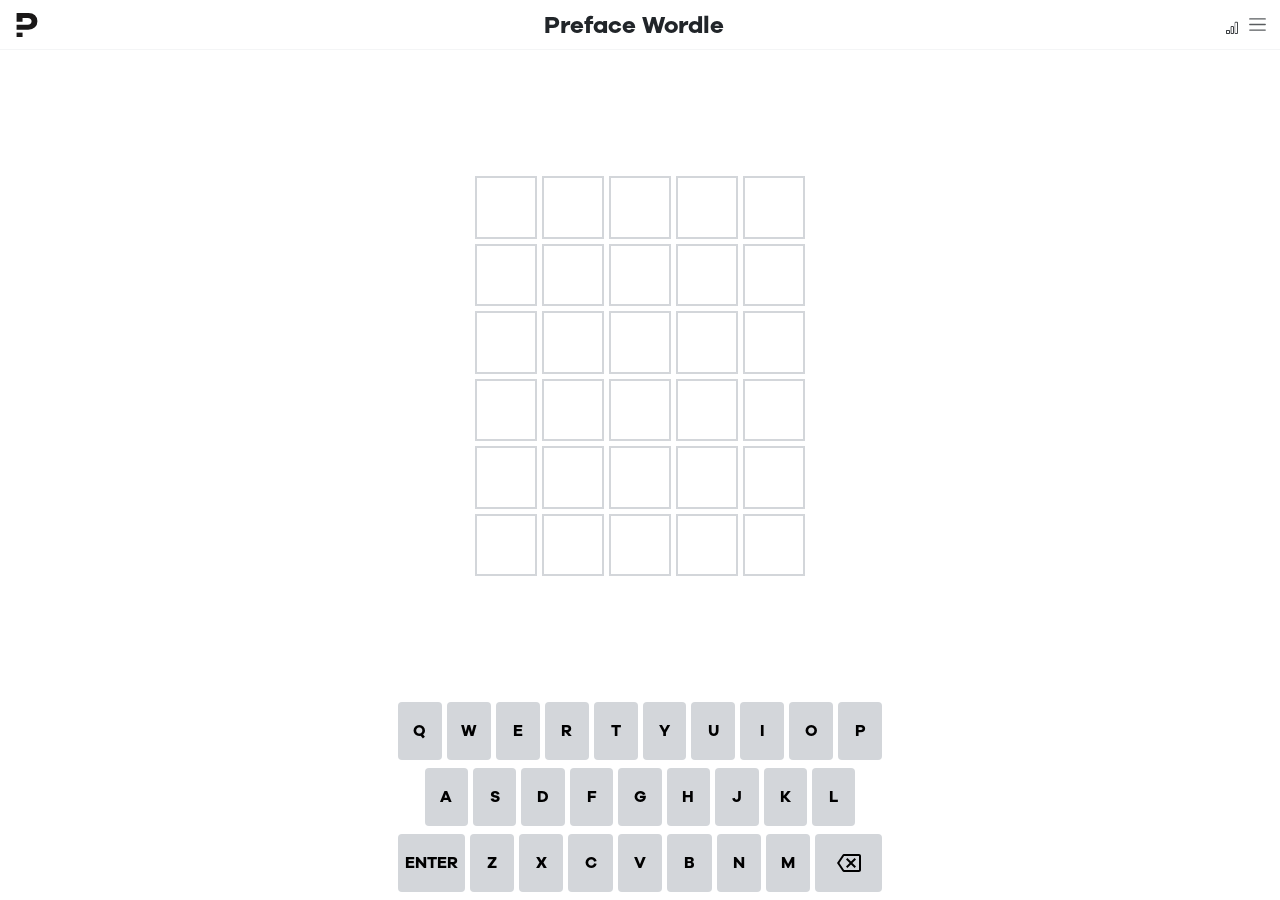
<file: index.html>
<html lang="en">
    <head>
        <meta charset="UTF-8" />
        <link
            rel="icon"
            type="image/svg+xml"
            href="./lesson6/src/assets/preface_favicon.svg"
        />
        <meta name="viewport" content="width=device-width, initial-scale=1.0" />
        <link
            href="https://cdn.jsdelivr.net/npm/bootstrap@5.0.2/dist/css/bootstrap.min.css"
            rel="stylesheet"
            integrity="sha384-EVSTQN3/azprG1Anm3QDgpJLIm9Nao0Yz1ztcQTwFspd3yD65VohhpuuCOmLASjC"
            crossorigin="anonymous"
        />
        <link
            rel="stylesheet"
            href="https://cdn.jsdelivr.net/npm/bootstrap-icons@1.3.0/font/bootstrap-icons.css"
        />
        <title>Preface Wordle</title>
        <link rel="stylesheet" href="./lesson6/src/style.css" />
    </head>
    <body>
        <script>
            // Redirect to lesson 6 final lesson
            window.location.href = "lesson6/index.html";
        </script>
    </body>
</html>
</file>
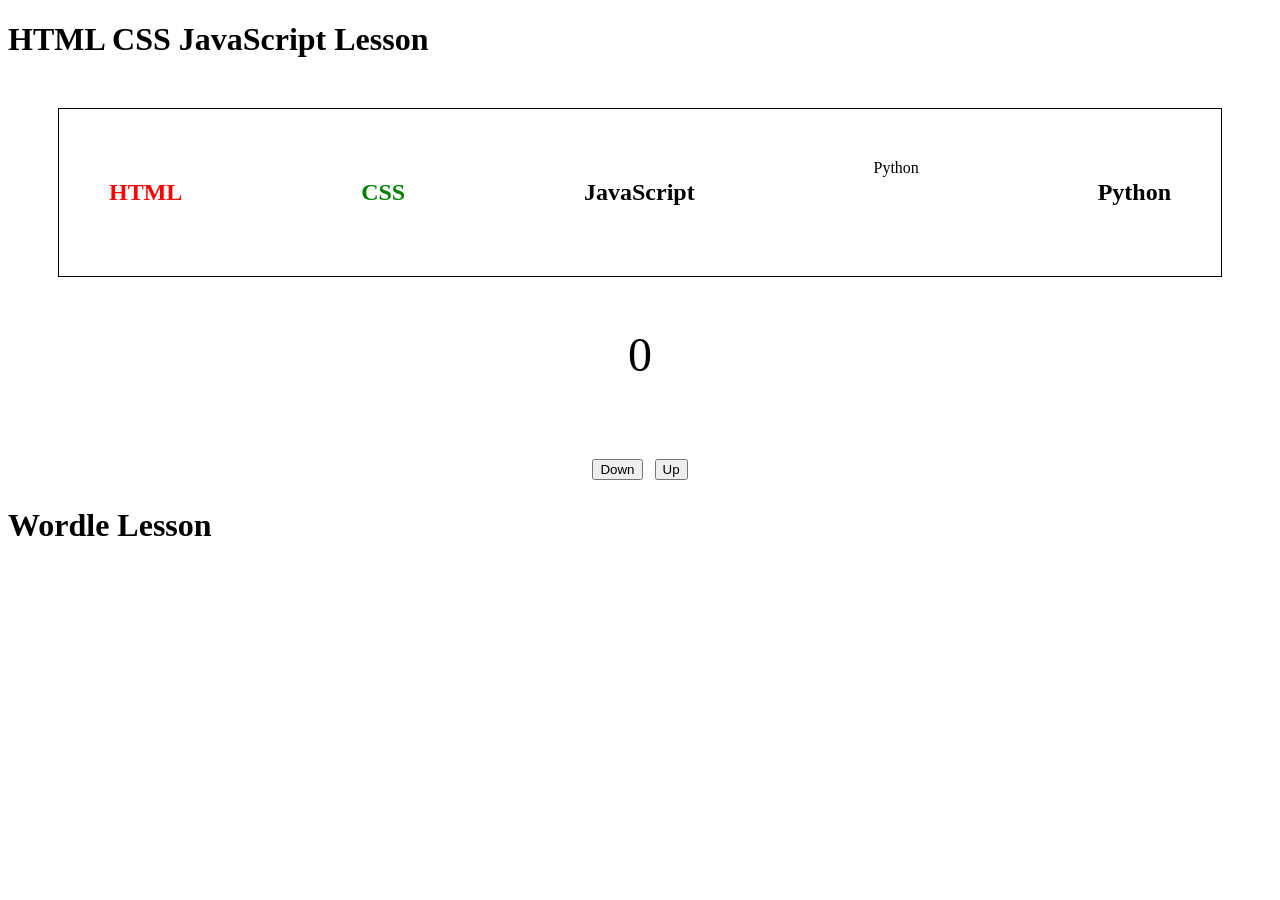
<file: htmlcss/index.html>
<!DOCTYPE html>
<html lang="en">
    <head>
        <meta charset="UTF-8" />
        <meta http-equiv="X-UA-Compatible" content="IE=edge" />
        <meta name="viewport" content="width=device-width, initial-scale=1.0" />
        <style>
            /* h1 {
                color: blue;
            }
            .color2 {
                color: red;
            }
            #color3 {
                color: yellow;
            } */
            .frontend {
                /* width: 50%; */
                margin: 50px;
                padding: 50px;
                border: 1px solid black;
                display: flex;
                justify-content: space-between;
            }
            .counter {
                font-size: 3rem;
                text-align: center;
                font-family: "'Gill Sans', 'Gill Sans MT', Calibri, 'Trebuchet MS', sans-serif'";
            }
        </style>
        <title>HTML CSS Lesson</title>
    </head>
    <body>
        <!-- most general to most specific -->
        <!-- html tag, class, id -->
        <!-- use html tag to style it blue -->
        <h1>HTML CSS Lesson</h1>
        <div class="frontend">
            <!-- use class to style it red -->
            <h2 class="color2">HTML</h2>
            <!-- use id to style it yellow -->
            <h2 id="color3">CSS</h2>
            <!-- most most specific: inline style -->
            <!-- <h2 style="color: green">JavaScript</h2> -->
            <h2>JavaScript</h2>
        </div>

        <div class="counter">
            <p>0</p>
            <button>Down</button>
            <button>Up</button>
        </div>

        <h1>Wordle Lesson</h1>

        <script>
            // 7. Counter
            let number = 0;
            let container = document.querySelector(".counter");
            let numberElement = container.querySelector("p");
            let downButton = container.querySelectorAll("button")[0];
            let upButton = container.querySelectorAll("button")[1];

            function countdown() {
                // 1. number - 1
                number = number - 1;
                // 2. Update numberElement
                numberElement.innerText = number;
            }
            downButton.addEventListener("click", countdown);

            function countUp() {
                number = number + 1;
                numberElement.innerText = number;
            }
            upButton.onclick = countUp;

            function updateCount(event) {
                if (event.key === "ArrowLeft") {
                    countdown();
                } else if (event.key === "ArrowRight") {
                    countUp();
                }
            }
            document.addEventListener("keydown", updateCount);

            console.log("hello");
            // 1. Make "HTML" language red
            document.querySelector(".color2").style.color = "red";

            // 2. Make "CSS" language green
            document.querySelector("#color3").style.color = "green";

            // 3. Make all programming language blue
            // document.querySelector("").style.color = "blue";

            // 4. Console log (print) all the languages on the
            // screen
            let h2List = document.querySelectorAll("h2");
            for (let i = 0; i < 3; i++) {
                console.log(h2List[i].innerText);
            }

            // 5. Change the h1 "HTML CSS Lesson" to "HTML CSS
            // JavaScript Lesson"
            document.querySelector("h1").innerText =
                "HTML CSS JavaScript Lesson";

            // 6. Add "Python" to the list of languages
            let box = document.querySelector(".frontend");
            box.innerHTML = box.innerHTML + "Python";

            let python = document.createElement("h2");
            python.innerText = "Python";
            box.appendChild(python);
        </script>
    </body>
</html>
</file>
<file: lesson6/src/style.css>
@font-face {
    font-family: GalanoGrotesque;
    font-style: normal;
    font-weight: 400;
    src: url("./fonts/GalanoGrotesqueRegular.otf") format("opentype");
}

@font-face {
    font-family: GalanoGrotesque;
    font-style: normal;
    font-weight: 500;
    src: url("./fonts/GalanoGrotesqueMedium.otf") format("opentype");
}

@font-face {
    font-family: GalanoGrotesque;
    font-weight: 600;
    src: url("./fonts/GalanoGrotesqueSemiBold.otf") format("opentype");
}

@font-face {
    font-family: GalanoGrotesque;
    font-weight: 700;
    src: url("./fonts/GalanoGrotesqueBold.otf") format("opentype");
}

/* Remove Bootstrap styling */

.row,
.row > *,
button,
div,
h1,
h2,
h3,
h5,
p {
    display: unset;
    flex-wrap: unset;
    flex-shrink: unset;
    flex: unset;
    flex-direction: unset;
    margin: unset;
    padding: unset;
    width: unset;
    height: unset;
    max-width: unset;
    font-weight: unset;
    font-size: unset;
    line-height: unset;
    color: unset;
    border: unset;
    opacity: unset;
    outline-color: unset;
    outline-style: unset;
    outline-width: unset;
    box-shadow: none;
}

html,
body,
#app {
    height: 100%;
}

body {
    font-family: "GalanoGrotesque", "Open Sans", "Helvetica", "sans-serif";
    margin: 0;
    display: flex;
    flex-direction: column;
    justify-content: center;
    overflow-y: hidden;
}

nav {
    border-bottom: 1px solid rgb(244, 245, 246);
    height: 50px;
    display: flex;
    justify-content: space-between;
    align-items: center;
    padding: 0 16px;
}

nav .navbar-brand {
    margin: 0;
    padding: 0;
    font-size: inherit;
}

nav .left {
    justify-self: flex-start;
}

nav .title {
    font-weight: 700;
    text-align: center;
    font-size: 1.5rem;
    line-height: 100%;
}

nav .right {
    display: flex;
    justify-content: flex-end;
    align-items: flex-end;
}

nav .right i,
nav .right svg {
    font-size: 14px;
}

nav .right .navbar-toggler {
    padding: 0;
    border: none;
    font-size: 14px;
    margin-left: 8px;
}

nav .right .navbar-toggler:focus {
    box-shadow: none;
}

nav #stat-button {
    background-color: transparent;
}

#game {
    width: 100%;
    max-width: 500px;
    margin: 0 auto;
    height: calc(100% - 50px);
    display: flex;
    flex-direction: column;
    align-content: space-between;
}

#board-container {
    display: flex;
    justify-content: center;
    align-items: center;
    flex-grow: 1;
    overflow: hidden;
}

#board-container #board {
    display: grid;
    grid-template-rows: repeat(6, 1fr);
    grid-gap: 5px;
    padding: 10px;
    box-sizing: border-box;
    min-width: 350px;
    min-height: 420px;
}

@media only screen and (max-width: 320px) {
    #board-container #board {
        min-width: 320px;
        min-height: 420px;
    }
}

@media only screen and (max-height: 670px) {
    #board-container #board {
        min-width: 80%;
        min-height: 80%;
    }
}

.row {
    display: grid;
    grid-template-columns: repeat(5, 1fr);
    grid-gap: 5px;
    row-gap: 5px;
    column-gap: 5px;
}

.row[data-status="invalid"] {
    animation-name: Shake;
    animation-duration: 600ms;
}

@keyframes Shake {
    10%,
    90% {
        transform: translateX(-1px);
    }
    20%,
    80% {
        transform: translateX(2px);
    }
    30%,
    50%,
    70% {
        transform: translateX(-4px);
    }
    40%,
    60% {
        transform: translateX(4px);
    }
}

.tile {
    width: 100%;
    display: inline-flex;
    justify-content: center;
    align-items: center;
    font-size: 2rem;
    line-height: 2rem;
    font-weight: bold;
    vertical-align: middle;
    box-sizing: border-box;
    color: #121213;
    text-transform: uppercase;
    user-select: none;
    border: 2px solid #d3d6da;
}

.tile[data-status="tbd"] {
    border: 2px solid #878a8c;
}

.tile[data-status="correct"] {
    border: 2px solid rgb(113, 204, 173);
    background-color: rgb(113, 204, 173);
    color: #ffffff;
}

.tile[data-status="present"] {
    border: 2px solid rgb(248, 192, 109);
    background-color: rgb(248, 192, 109);
    color: #ffffff;
}

.tile[data-status="absent"] {
    border: 2px solid rgb(48, 52, 54);
    background-color: rgb(48, 52, 54);
    color: #ffffff;
}

.tile[data-status="reveal"] {
    color: transparent;
}

.tile[data-animation="pop"] {
    animation-name: PopIn;
    animation-duration: 100ms;
}

@keyframes PopIn {
    from {
        transform: scale(0.8);
        opacity: 0;
    }
    40% {
        transform: scale(1.1);
        opacity: 1;
    }
}

.tile[data-animation="flip"] {
    animation-name: Flip;
    animation-duration: 500ms;
    animation-timing-function: ease-in-out;
}

@keyframes Flip {
    0% {
        transform: rotateX(0);
    }
    50% {
        transform: rotateX(-90deg);
    }
    100% {
        transform: rotateX(0);
    }
}

.tile[data-animation="flip-in"] {
    animation-name: FlipIn;
    animation-duration: 250ms;
    animation-timing-function: ease-in-out;
}

@keyframes FlipIn {
    0% {
        transform: rotateX(0);
    }
    100% {
        transform: rotateX(-90deg);
    }
}

.tile[data-animation="flip-out"] {
    animation-name: FlipOut;
    animation-duration: 250ms;
    animation-timing-function: ease-in-out;
}

@keyframes FlipOut {
    0% {
        transform: rotateX(-90deg);
    }
    100% {
        transform: rotateX(0);
    }
}

.tile[data-animation="win"] {
    animation-name: Bounce;
    animation-duration: 1000ms;
}

@keyframes Bounce {
    0%,
    20% {
        transform: translateY(0);
    }
    40% {
        transform: translateY(-30px);
    }
    50% {
        transform: translateY(5px);
    }
    60% {
        transform: translateY(-15px);
    }
    80% {
        transform: translateY(2px);
    }
    100% {
        transform: translateY(0);
    }
}

@media (max-height: 600px) {
    .tile {
        font-size: 1em;
        line-height: 1em;
    }
}

#keyboard-container {
    margin: 0 8px;
}

#keyboard {
    user-select: none;
}

#keyboard .row {
    display: flex;
    justify-content: center;
    margin: 0 auto 8px;
    touch-action: manipulation;
}

#keyboard .row .half {
    flex: 0.5;
}

#keyboard .row button {
    font-family: inherit;
    font-weight: bold;
    border: 0;
    padding: inherit;
    height: 58px;
    border-radius: 4px;
    cursor: pointer;
    user-select: none;
    background-color: #d3d6da;
    color: #000000;
    flex: 1;
    display: flex;
    justify-content: center;
    align-items: center;
    text-transform: uppercase;
    -webkit-tap-highlight-color: rgba(0, 0, 0, 0.3);
}

#keyboard .row button svg {
    pointer-events: none;
}

#keyboard .row button.one-and-a-half {
    flex: 1.5;
}

#keyboard .row button[data-status="correct"] {
    background-color: rgb(113, 204, 173);
    color: #ffffff;
}

#keyboard .row button[data-status="present"] {
    background-color: rgb(248, 192, 109);
    color: #ffffff;
}

#keyboard .row button[data-status="absent"] {
    background-color: rgb(48, 52, 54);
    color: #ffffff;
}

#keyboard .row button[data-key="↵"],
#keyboard .row button[data-key="←"] {
    font-size: 0.7rem;
    flex: 1.5;
}

.toast {
    padding: 11px 20px;
    position: absolute;
    top: 10%;
    left: 50%;
    transform: translate(-50%, -50%);
    background: rgb(24 24 24 / 80%);
    color: #ffffff;
    border-radius: 5px;
    text-align: center;
    font-size: 14px;
    z-index: 9999;
    visibility: visible;
    opacity: 1;
    transition: opacity 2s linear;
}

/* overriding bootstrap */

.toast:not(.showing):not(.show) {
    opacity: 1;
}

.toast.hide {
    display: block;
}

.modal h1,
.modal h5 {
    width: 100%;
    text-align: center;
    font-weight: 700;
    text-transform: uppercase;
}

.modal .modal-header button {
    position: absolute;
    right: 1em;
}

.modal .modal-body {
    text-align: center;
}

#statistics {
    display: flex;
    margin-bottom: 0;
}

.statistic-container {
    flex: 1;
}

.statistic-container .statistic {
    font-size: 36px;
    font-weight: 400;
    display: flex;
    align-items: center;
    justify-content: center;
    text-align: center;
    letter-spacing: 0.05em;
    font-variant-numeric: proportional-nums;
}

.statistic.timer {
    font-variant-numeric: initial;
}

.statistic-container .label {
    font-size: 12px;
    display: flex;
    align-items: center;
    justify-content: center;
    text-align: center;
}

#guess-distribution {
    width: 80%;
}

.graph-container {
    width: 100%;
    height: 20px;
    display: flex;
    align-items: center;
    padding-bottom: 4px;
    font-size: 14px;
    line-height: 20px;
}

.graph-container .guess {
    text-align: center;
    width: 10%;
    height: 100%;
}

.graph-container .graph {
    width: 100%;
    height: 100%;
    padding-left: 4px;
}

.graph-container .graph .graph-bar {
    height: 100%;
    /* Assume no wins */
    width: 0%;
    position: relative;
    background-color: rgb(48, 52, 54);
    display: flex;
    justify-content: center;
    align-items: center;
}

.graph-container .graph .graph-bar.highlight {
    background-color: rgb(113, 204, 173);
}

.graph-container .graph .graph-bar.align-right {
    justify-content: flex-end;
    padding-right: 8px;
}

.graph-container .graph .num-guesses {
    font-weight: bold;
    color: #ffffff;
}

#statistics,
#guess-distribution {
    padding-bottom: 10px;
}

.footer {
    display: flex;
    width: 100%;
    margin-top: 8px;
}

.countdown {
    border-right: 1px solid #121213;
    padding-right: 12px;
    width: 50%;
}

.share {
    display: flex;
    justify-content: center;
    align-items: center;
    padding-left: 12px;
    width: 50%;
}

.no-data {
    text-align: center;
}

button#share-button {
    background-color: rgb(113, 204, 173);
    color: #ffffff;
    font-family: inherit;
    font-weight: bold;
    border-radius: 4px;
    cursor: pointer;
    border: none;
    user-select: none;
    display: flex;
    justify-content: center;
    align-items: center;
    text-transform: uppercase;
    -webkit-tap-highlight-color: rgba(0, 0, 0, 0.3);
    width: 80%;
    font-size: 20px;
    height: 52px;
    -webkit-filter: brightness(100%);
}

button#share-button:hover {
    opacity: 0.9;
}

button#share-button i {
    margin-left: 8px;
    font-size: 14px;
    align-self: center;
}

.dropdown-menu {
    border: none;
}

.dropdown-menu.show .dropdown-item:active {
    background-color: rgb(40, 151, 188);
}

.offcanvas-title {
    font-weight: 700;
}
</file>
